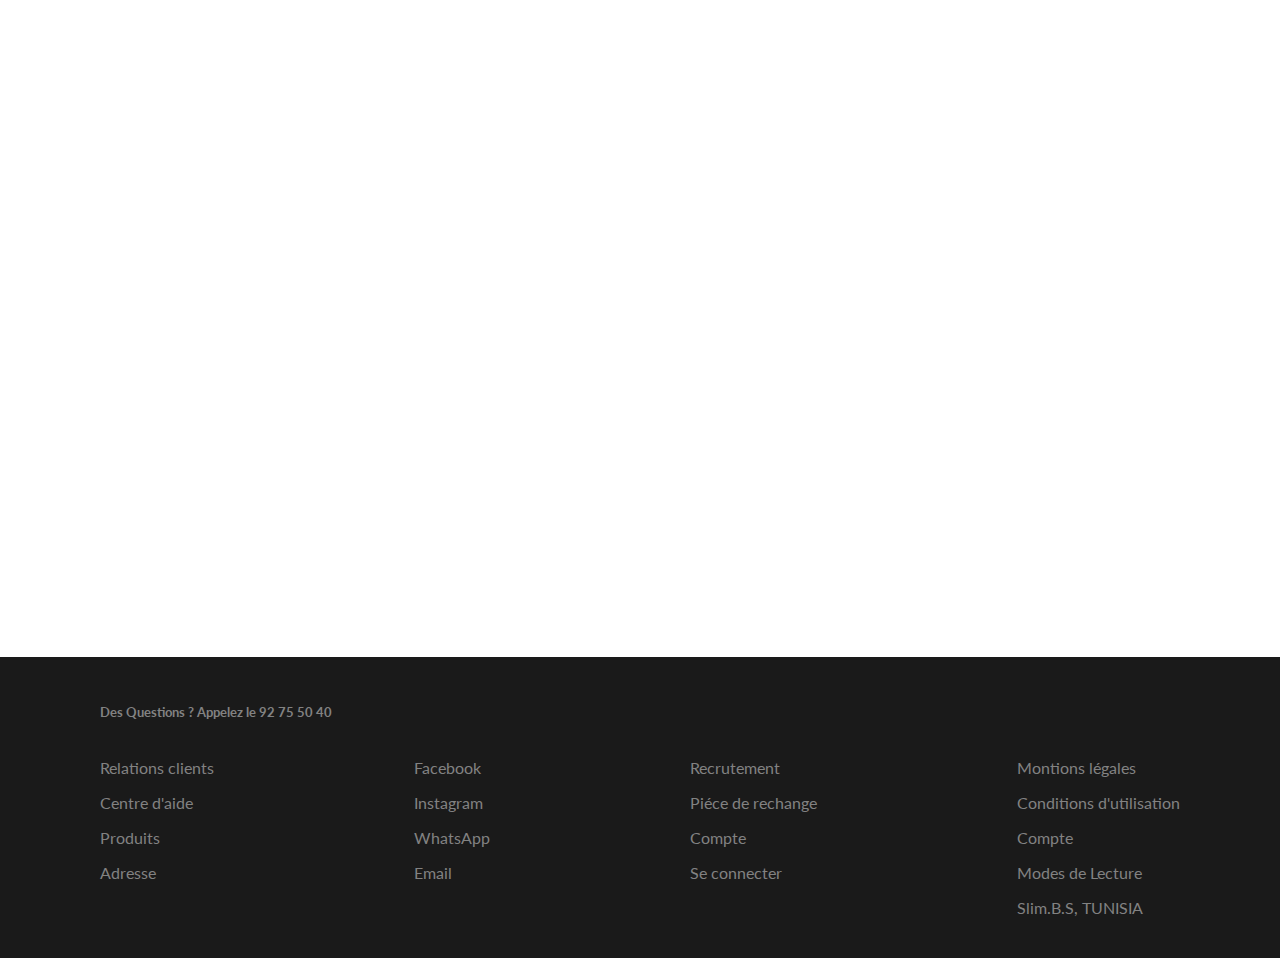
<file: Ste S.V.P/index.html>
<!DOCTYPE html>
<html lang="en">
<head>
	<meta charset="UTF-8">
	<meta name="viewport" content="width=device-width, initial-scale=1.0">
	<title>Socéte S.V.P - Vente piéce de rechange machine à coudre</title>
	<link rel="stylesheet" href="style.css">
	</head>
	<body>
	<section class="page">

		<!-- Barre de navigation-->
		<nav>
			<div class="onglets">
				<a href="https://www.google.com/" target="_BLANK">Google</a>
				<a href="https://www.facebook.com/" target="_BLANK">facebook</a>
				<a href="Contact/index.html"target="_BLANK">Contact</a>
			</div>
				<div class="onglets">
				<a href="https://www.facebook.com/Svp-bizerte-108700831883783/"target=BLANK>Abonnez-vous</a>
				<a href="img.Pro/index.html" target="_BLANK">Nos Produits</a>
		</nav>
		<!-- fin de la Bare de navigation-->
		
		<!-- Header -->
		<header>
			<h1>Sté S.V.P</h1>
		</header>
		<!-- fin de Header -->
	</section>

	<!-- pied de page -->
	<footer>
		<h5>Des Questions ? Appelez le 92 75 50 40</h5>
		<div class="colonnes">
			<div class="colonne">
				<p>Relations clients</p>
				<p>Centre d'aide</p>
				<p>Produits</p>
				<p>Adresse</p>
			</div>
		    <div class="colonne">
				<p>Facebook</p>
				<p>Instagram</p>
				<p>WhatsApp</p>
				<p>Email</p>
			</div>
			<div class="colonne">
				<p>Recrutement</p>
				<p>Piéce de rechange</p>
				<p>Compte</p>
				<p>Se connecter</p>
			</div>
			<div class="colonne">
				<p>Montions légales</p>
				<p>Conditions d'utilisation</p>
				<p>Compte</p>
				<p>Modes de Lecture</p>
			<div>
		</div>
		<p>Slim.B.S, TUNISIA</p>
	</footer>
	<!-- fin de pied de page -->

</body>
</html>
</file>
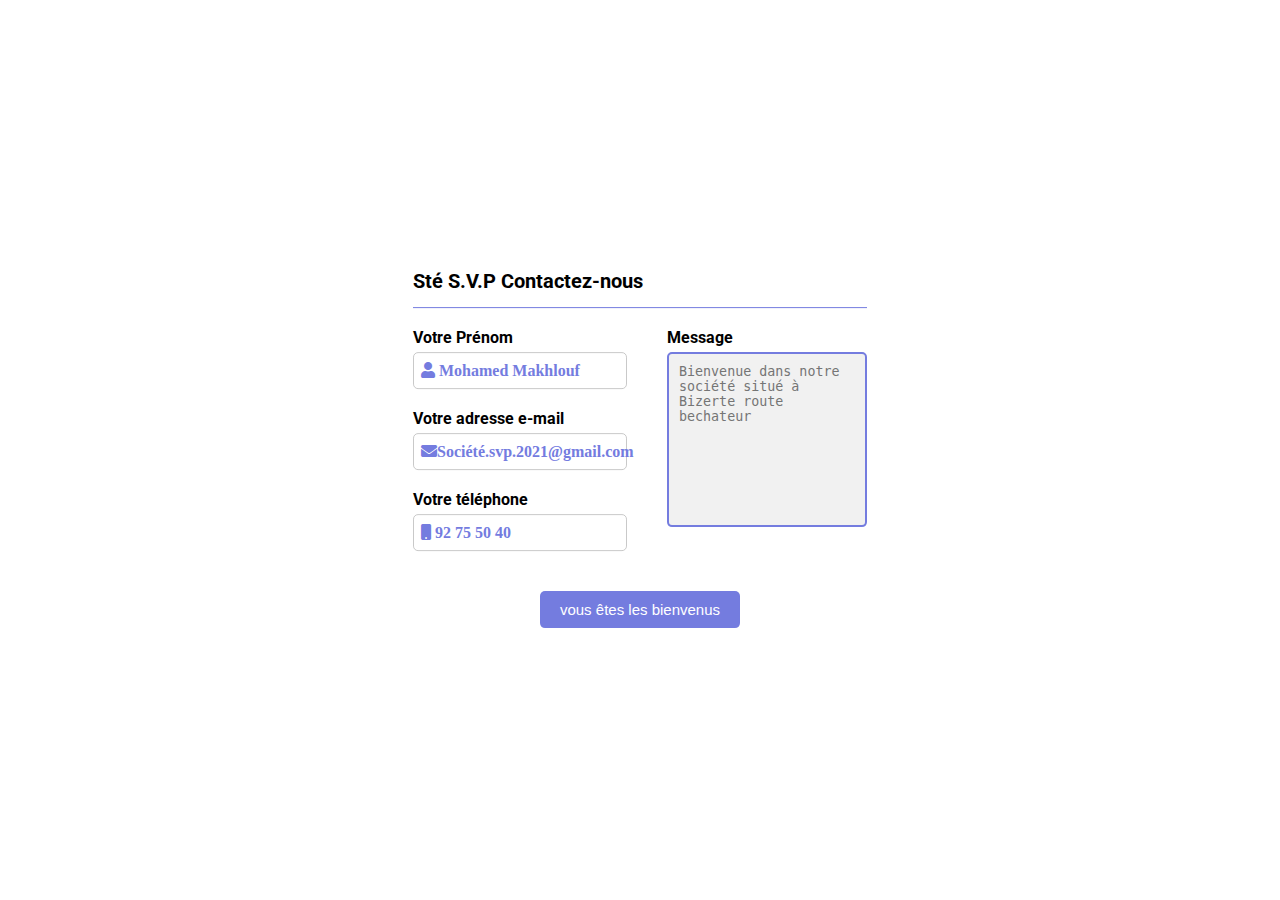
<file: Ste S.V.P/Contact/index.html>
<html lang="fr">
  <head>
    <meta charset="UTF-8" />
    <meta name="viewport" content="width=device-width, initial-scale=1.0" />
    <meta http-equiv="X-UA-Compatible" content="ie=edge" />
    <title>Contact Sté S.V.P</title>
    <link rel="stylesheet" href="style.css" />
    <link
      href="https://cdnjs.cloudflare.com/ajax/libs/font-awesome/5.13.0/css/all.min.css"
      rel="stylesheet"
    />
  </head>
  <body>
    <form>
      <h1>Sté S.V.P Contactez-nous</h1>
      <div class="separation"></div>
      <div class="corps-formulaire">
        <div class="gauche">
          <div class="groupe">
            <label>Votre Prénom</label>
           <input type="text" autocomplete="off" />
            <i class="fas fa-user">  Mohamed Makhlouf</i>
          </div>
          <div class="groupe">
            <label>Votre adresse e-mail</label>
            <input type="text" autocomplete="off" />
            <i class="fas fa-envelope">Société.svp.2021@gmail.com</i>
          </div>
          <div class="groupe">
            <label>Votre téléphone</label>
            <input type="text" autocomplete="off" />
            <i class="fas fa-mobile">  92 75 50 40 </i>
          </div>
        </div>

        <div class="droite">
          <div class="groupe">
            <label>Message</label>
            <textarea placeholder="Bienvenue dans notre société situé à Bizerte route bechateur"></textarea>
          </div>
        </div>
      </div>

      <div class="pied-formulaire" align="center">
        <button>vous êtes les bienvenus</button>
      </div>
    </form>
  </body>
</html>
</file>
<file: Ste S.V.P/style.css>
@import url('https://fonts.googleapis.com/css2?family=Lato&display=swap');
body{
	font-family: 'Lato', sans-serif;
	background-color: #141414;
	padding : 0;
	margin:0;
	color:#fff;
}
	body .page{
		margin: 30px 80px;
	}
	body{
		background: url(https://scontent.ftun8-1.fna.fbcdn.net/v/t39.30808-6/285471673_1056943634942177_940258695543553758_n.jpg?_nc_cat=100&ccb=1-7&_nc_sid=e3f864&_nc_ohc=mzsNrG_wQ2kAX-unLeL&_nc_ht=scontent.ftun8-1.fna&oh=00_AT9neVEl95KY_A0_2agmdLlXc5gNYYT6BaF7svc2xmiXeA&oe=62E823F3)no-repeat

	}
/* Barre de navigation*/
nav{
	display: flex;
	flex-wrap:wrap;
	justify-content: space-between;
	position: sticky;
	top: 0;
	background-color: #red;
	padding: 10px 0px;
}
nav .onglets{
	display: flex;
	flex-wrap:wrap;
	margin-top: 10px
}
nav .onglets a{
	margin-right: 30px;
	color: #fff;
	cursor: pointer; 
	text-decoration: none;
}
nav .buttons button{
	padding: 13px 20px;
	color:#fff;
	border: none;red;
	font-size: 15px;
	cursor: pointer;
	outline:none;
}
nav .buttons .login{
	background-color: inherit;
	margin-right: 10px;
	color: #8F8F8F;
}
nav .buttons .register{
	background-color: #f54266;
	margin-right: 10px;
	color: #fff;
}	
/* Fin de la barre de navigation*/

/*partie header */
header{
	margin-top: 40px;
	background: url(https://officialpsds.com/imageview/7x/6v/7x6vll_large.png?1521316541);
	background-repeat: no-repeat;
	background-position: center;
	background-size: 300px;
}

header h1{
	text-align: center;
	font-size: 70px;
	padding: 200px;
	padding-left: 200px;
 }			
/*fin de la partie header*/

/* pied de page*/
footer{
	background-color: #1a1a1a;
	padding: 25px 100px;
	color: #828282;
}
footer .colonnes{
	display: flex;
	flex-wrap:wrap;
	justify-content: space-between;
}
/* fin de pied de page*/

@media screen and(max-width: 640px){
	body ,page{
		margin: 10px;
	}
	nav .onglets{
		display: none;
	}
	header{
		margin-top: 20px;
		background-size: 250px 250px;
	}
	header h1{
		font-size: 30px;
		padding: 100px;
	}

}
</file>
<file: Ste S.V.P/Contact/style.css>
@import url("https://fonts.googleapis.com/css2?family=Roboto:wght@300&display=swap");

body {
  margin: 0px;
  padding: 0px;
  background-color: #fef1df;
  position: absolute;
  top: 50%;
  left: 50%;
  transform: translate(-50%, -50%);
  font-family: "Roboto", sans-serif;
  font-weight: bold;
}

form {
  padding: 30px;
  background-color: white;
  border-radius: 10px;
}
form h1 {
  font-size: 20px;
}
form .separation {
  width: 100%;
  height: 1px;
  background-color: #747cdf;
}
form .corps-formulaire {
  display: flex;
  flex-wrap: wrap;
  margin-bottom: 30px;
}
form .corps-formulaire .groupe {
  position: relative; /* Pour mettre positionner l’élément dans le flux normal de la page */
  margin-top: 20px;
  display: flex;
  flex-direction: column;
}
form .corps-formulaire .gauche .groupe input {
  margin-top: 5px;
  padding: 10px 5px 10px 30px;
  border: 1px solid #c9c9c9;
  outline-color: #747cdf;
  border-radius: 5px;
}
form .corps-formulaire .gauche .groupe i {
  position: absolute; /* positionné par rapport à son parent le plus proche positionné */
  left: 0;
  top: 25px;
  padding: 9px 8px;
  color: #747cdf;
}
form .corps-formulaire .droite {
  margin-left: 40px;
}
form .corps-formulaire .droite .groupe {
  height: 100%;
}
form .corps-formulaire .droite .groupe textarea {
  margin-top: 5px;
  padding: 10px;
  background-color: #f1f1f1;
  border: 2px solid #747cdf;
  outline: none;
  border-radius: 5px;
  resize: none;
  height: 72%;
}
form .pied-formulaire button {
  margin-top: 10px;
  background-color: #747cdf;
  color: white;
  font-size: 15px;
  border: none;
  padding: 10px 20px;
  border-radius: 5px;
  outline: none;
  cursor: pointer;
  transition: transform 0.5s;
}
form .pied-formulaire button:hover {
  transform: scale(1.05);
}

@media screen and (max-width: 920px) {
  form .corps-formulaire .droite {
    margin-left: 0px;
  }
}


body{
  background:url(https://scontent.ftun8-1.fna.fbcdn.net/v/t39.30808-6/285471673_1056943634942177_940258695543553758_n.jpg?_nc_cat=100&ccb=1-7&_nc_sid=e3f864&_nc_ohc=mzsNrG_wQ2kAX-unLeL&_nc_ht=scontent.ftun8-1.fna&oh=00_AT9neVEl95KY_A0_2agmdLlXc5gNYYT6BaF7svc2xmiXeA&oe=62E823F3);
}
</file>
